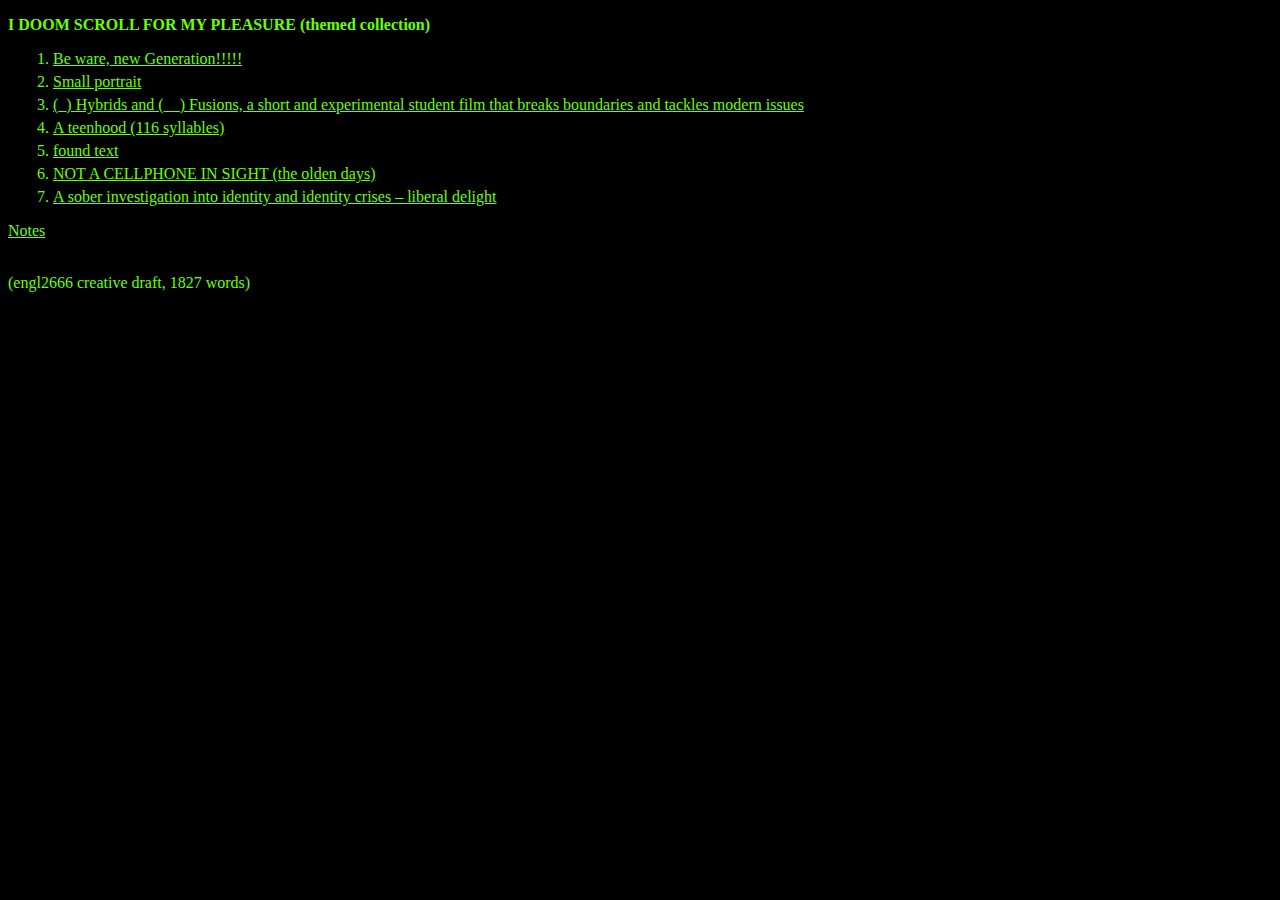
<file: index.html>
<!DOCTYPE html>
<html>
<head>
<link href="./resources/css/stylesheet.css" type="text/css" rel="stylesheet">
<title>homepage</title>
</head>
<body>
<p><strong>I DOOM SCROLL FOR MY PLEASURE (themed collection)</strong>
<ol>
<li><a href="html/page1.html">Be ware, new Generation!!!!!</a></li>
<li><a href="html/page2.html">Small portrait</a></li>
<li><a href="html/page3.html">(_) Hybrids and (__) Fusions, a short and experimental student film that breaks boundaries and tackles modern issues</a></li>
<li><a href="html/page6.html">A teenhood (116 syllables)</a></li>
<li><a href="html/page7.html">found text</a></li>
<li><a href="html/page4.html">NOT A CELLPHONE IN SIGHT (the olden days)</a></li>
<li><a href="html/page5.html">A sober investigation into identity and identity crises – liberal delight</a></li>
</ol>
<li><a href="html/page8.html">Notes</a></li>
<br>
<p>
(engl2666 creative draft, 1827 words)
</p>
</body>
</html>
</file>
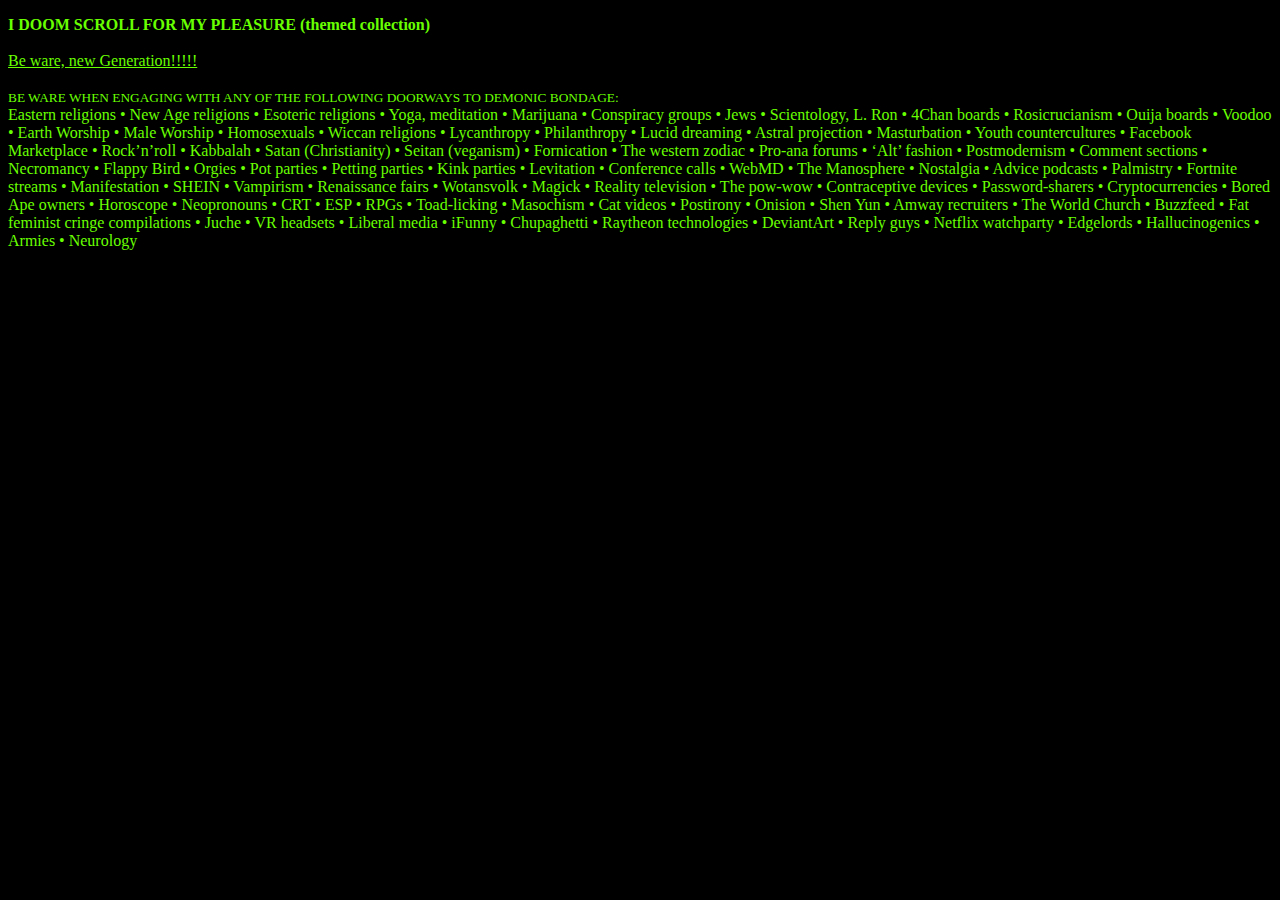
<file: html/page1.html>
<!DOCTYPE html>
<html>
<head>
<link href="./css/stylesheet.css" type="text/css" rel="stylesheet">
<title>page1</title>
</head>
<body>
<p><strong>I DOOM SCROLL FOR MY PLEASURE (themed collection)</strong>
<br>
<br>
<u>Be ware, new Generation!!!!!</u>
<br>
<br>
<small>BE WARE WHEN ENGAGING WITH ANY OF THE FOLLOWING DOORWAYS TO DEMONIC BONDAGE:</small>
<br>
Eastern religions • New Age religions • Esoteric religions • Yoga, meditation • Marijuana • Conspiracy groups • Jews • Scientology, L. Ron • 4Chan boards • Rosicrucianism • Ouija boards • Voodoo • Earth Worship • Male Worship • Homosexuals • Wiccan religions • Lycanthropy • Philanthropy • Lucid dreaming • Astral projection • Masturbation • Youth countercultures • Facebook Marketplace • Rock’n’roll • Kabbalah • Satan (Christianity) • Seitan (veganism) • Fornication • The western zodiac • Pro-ana forums • ‘Alt’ fashion • Postmodernism • Comment sections • Necromancy • Flappy Bird • Orgies • Pot parties • Petting parties • Kink parties • Levitation • Conference calls • WebMD • The Manosphere • Nostalgia • Advice podcasts •  Palmistry • Fortnite streams • Manifestation • SHEIN • Vampirism • Renaissance fairs • Wotansvolk • Magick • Reality television • The pow-wow • Contraceptive devices • Password-sharers • Cryptocurrencies • Bored Ape owners • Horoscope • Neopronouns • CRT • ESP • RPGs • Toad-licking • Masochism • Cat videos • Postirony • Onision • Shen Yun • Amway recruiters • The World Church • Buzzfeed • Fat feminist cringe compilations • Juche • VR headsets • Liberal media • iFunny • Chupaghetti • Raytheon technologies • DeviantArt • Reply guys • Netflix watchparty • Edgelords • Hallucinogenics • Armies • Neurology</p>
</file>
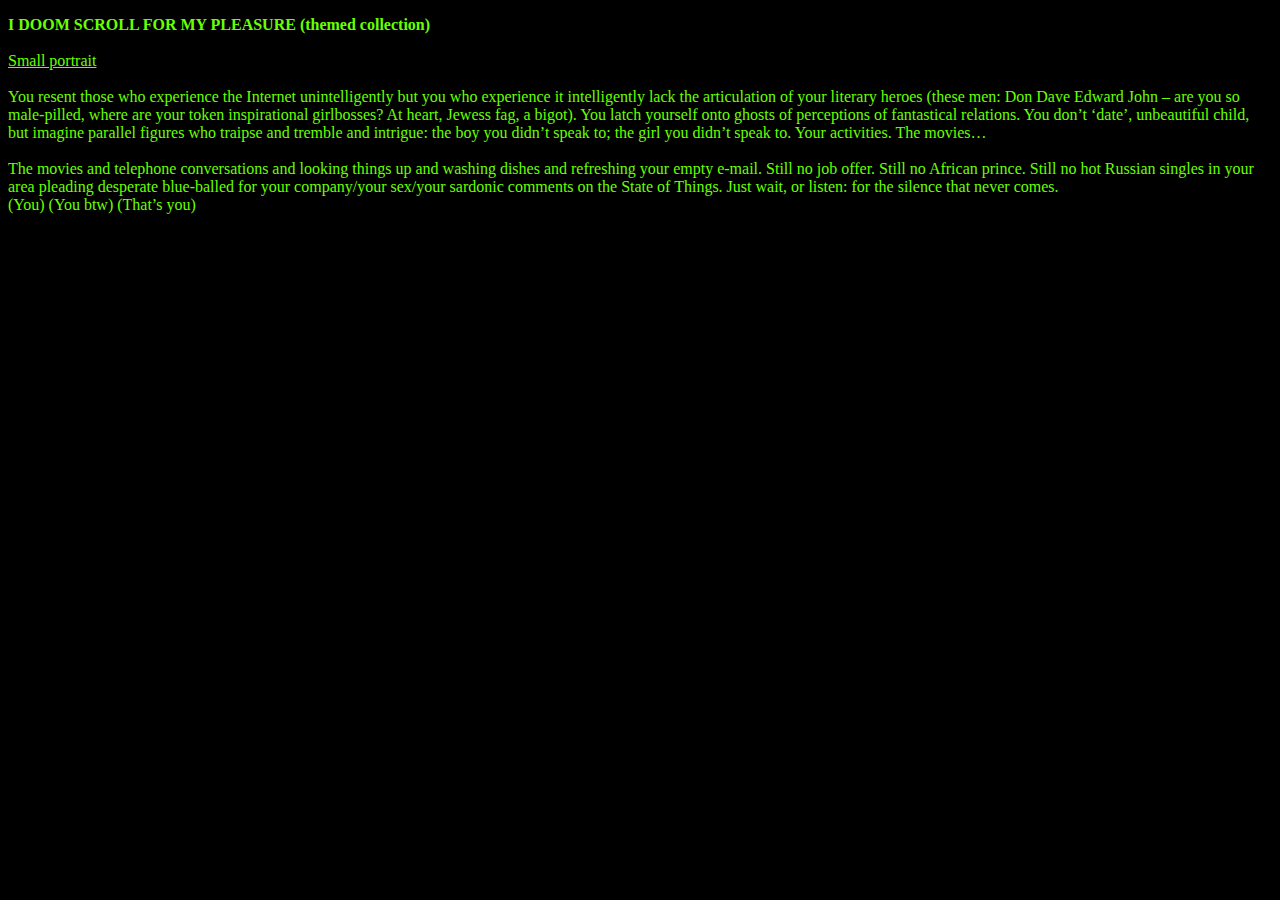
<file: html/page2.html>
<!DOCTYPE html>
<html>
<head>
<link href="./css/stylesheet.css" type="text/css" rel="stylesheet">
<title>homepage</title>
</head>
<body>
<p><strong>I DOOM SCROLL FOR MY PLEASURE (themed collection)</strong>
<br>
<br>
<u>Small portrait</u>
<br>
<br>
You resent those who experience the Internet unintelligently but you who experience it intelligently lack the articulation of your literary heroes (these men: Don Dave Edward John – are you so male-pilled, where are your token inspirational girlbosses? At heart, Jewess fag, a bigot). You latch yourself onto ghosts of perceptions of fantastical relations. You don’t ‘date’, unbeautiful child, but imagine parallel figures who traipse and tremble and intrigue: the boy you didn’t speak to; the girl you didn’t speak to. Your activities. The movies…
<br>
<br>
The movies and telephone conversations and looking things up and washing dishes and refreshing your empty e-mail. Still no job offer. Still no African prince. Still no hot Russian singles in your area pleading desperate blue-balled for your company/your sex/your sardonic comments on the State of Things. Just wait, or listen: for the silence that never comes.<br>
(You) (You btw) (That’s you)
</p>
</body>
</html>
</file>
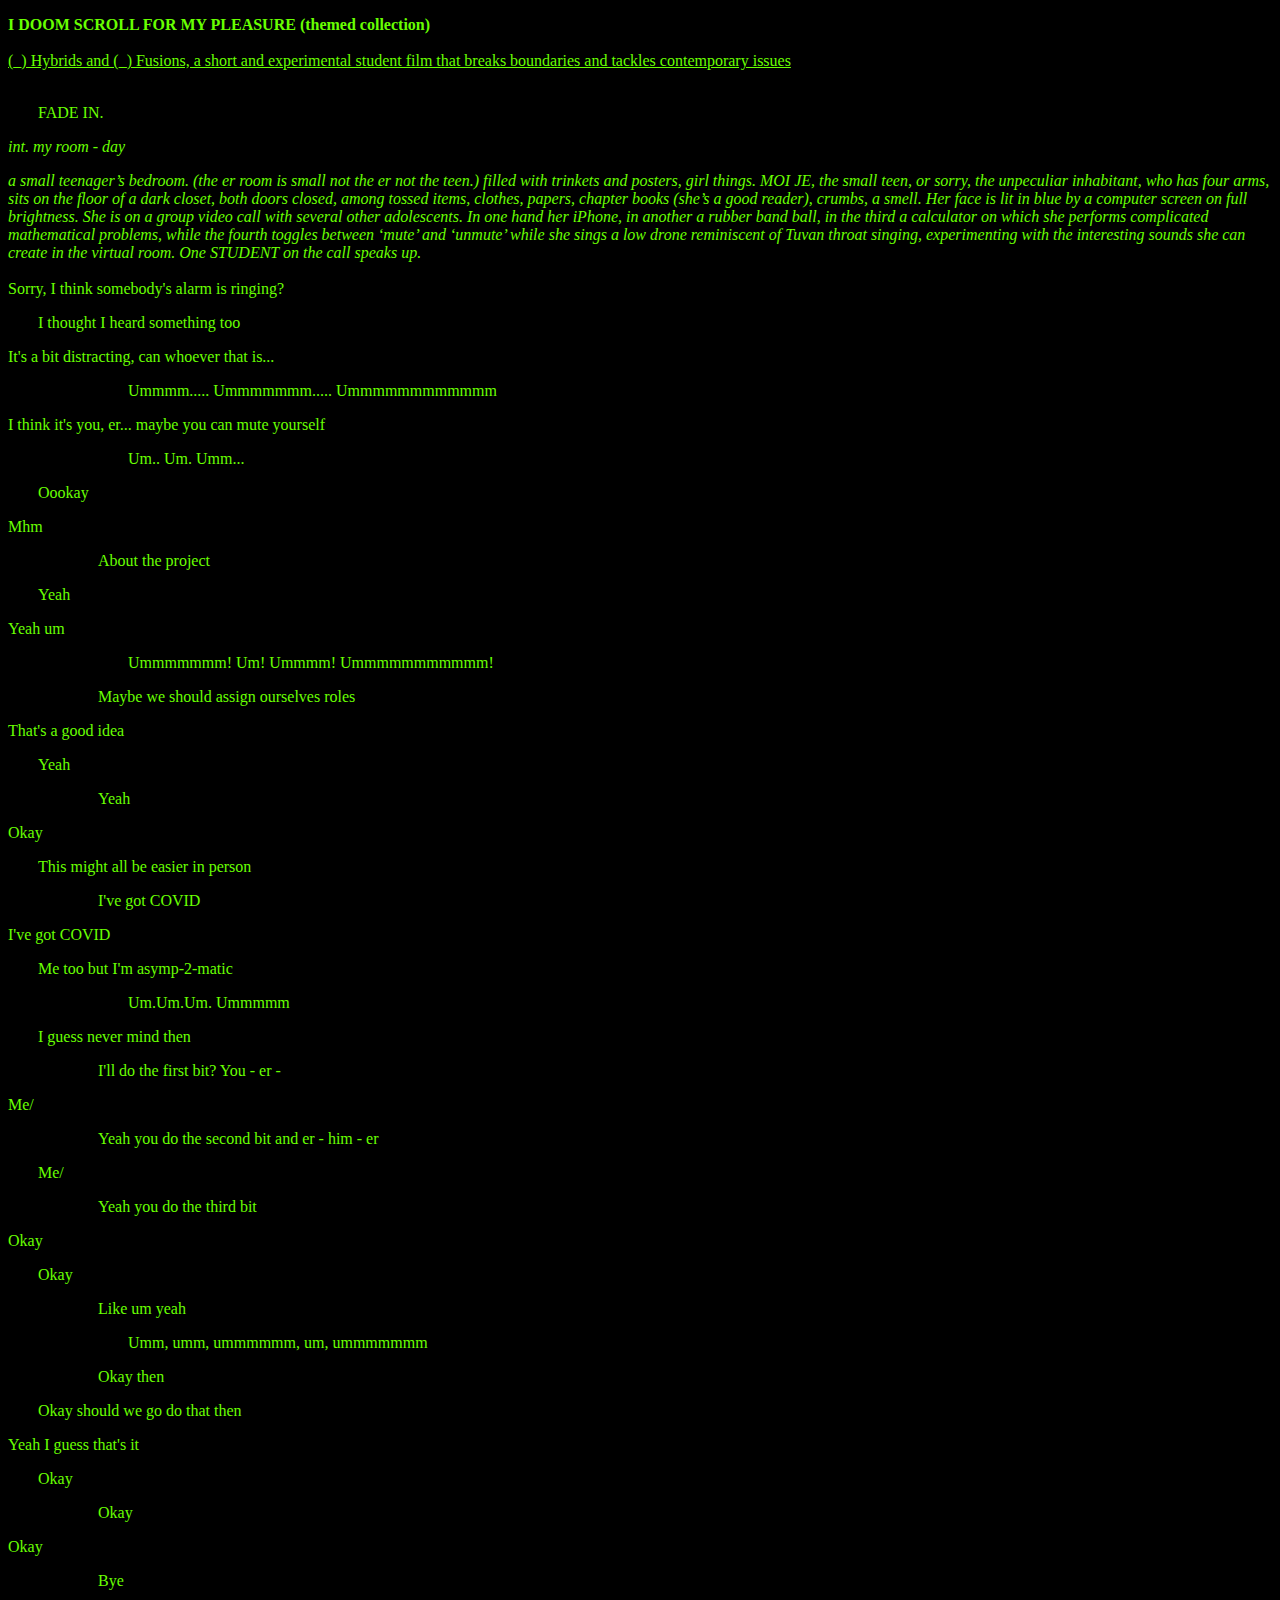
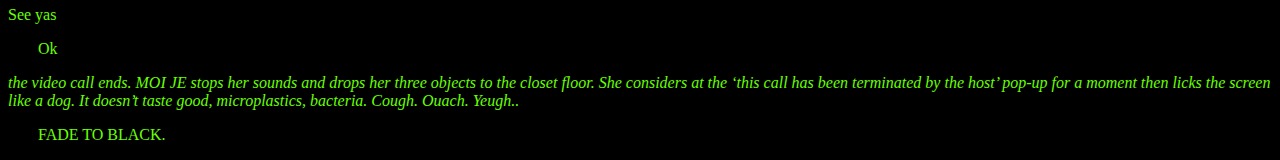
<file: html/page3.html>
<!DOCTYPE html>
<html>
<head>
<link href="./css/stylesheet.css" type="text/css" rel="stylesheet">
<title>homepage</title>
<style type="text/css">
<!--
.tab { margin-left: 30px; }
-->
</style>
<style type="text/css">
<!--
.tab2 { margin-left: 90px; }
-->
</style>
<style type="text/css">
<!--
.tab3 { margin-left: 120px; }
-->
</style>
</head>
<body>
<p><strong>I DOOM SCROLL FOR MY PLEASURE (themed collection)</strong>
<br>
<br>
<u>(_) Hybrids and (_) Fusions, a short and experimental student film that breaks boundaries and tackles contemporary issues</u>
<br>
<br>
<p class="tab">FADE IN.</p>
<p><i>int. my room - day
<p>a small teenager’s bedroom. (the er room is small not the er not the teen.) filled with trinkets and posters, girl things. MOI JE, the small teen, or sorry, the unpeculiar inhabitant, who has four arms, sits on the floor of a dark closet, both doors closed, among tossed items, clothes, papers, chapter books (she’s a good reader), crumbs, a smell. Her face is lit in blue by a computer screen on full brightness. She is on a group video call with several other adolescents. In one hand her iPhone, in another a rubber band ball, in the third a calculator on which she performs complicated mathematical problems, while the fourth toggles between ‘mute’ and ‘unmute’ while she sings a low drone reminiscent of Tuvan throat singing, experimenting with the interesting sounds she can create in the virtual room. One STUDENT on the call speaks up.</i>
<br>
<br>
Sorry, I think somebody's alarm is ringing?</p>
<p class="tab">I thought I heard something too</p>
<p>It's a bit distracting, can whoever that is...</p>
<p class="tab3">Ummmm..... Ummmmmmm..... Ummmmmmmmmmmm</p>
<p>I think it's you, er... maybe you can mute yourself</p>
<p class="tab3">Um.. Um. Umm...</p>
<p class="tab">Oookay</p>
<p>Mhm</p>
<p class="tab2">About the project</p>
<p class="tab">Yeah</p>
<p>Yeah um</p>
<p class="tab3">Ummmmmmm! Um! Ummmm! Ummmmmmmmmmm!</p>
<p class="tab2">Maybe we should assign ourselves roles</p>
<p>That's a good idea</p>
<p class="tab">Yeah</p>
<p class="tab2">Yeah</p>
<p>Okay</p>
<p class="tab">This might all be easier in person</p>
<p class="tab2">I've got COVID</p>
<p>I've got COVID</p>
<p class="tab">Me too but I'm asymp-2-matic</p>
<p class="tab3">Um.Um.Um. Ummmmm</p>
<p class="tab">I guess never mind then</p>
<p class="tab2">I'll do the first bit? You - er -</p>
<p>Me/</p>
<p class="tab2">Yeah you do the second bit and er - him - er</p>
<p class="tab">Me/</p>
<p class="tab2">Yeah you do the third bit</p>
<p>Okay</p>
<p class="tab">Okay</p>
<p class="tab2">Like um yeah</p>
<p class="tab3">Umm, umm, ummmmmm, um, ummmmmmm</p>
<p class="tab2">Okay then</p>
<p class="tab">Okay should we go do that then</p>
<p>Yeah I guess that's it</p>
<p class="tab">Okay</p>
<p class="tab2">Okay</p>
<p>Okay</p>
<p class="tab2">Bye</p>
<p>See yas</p>
<p class="tab">Ok</p>
<p><i>the video call ends. MOI JE stops her sounds and drops her three objects to the closet floor. She considers at the ‘this call has been terminated by the host’ pop-up for a moment then licks the screen like a dog. It doesn’t taste good, microplastics, bacteria. Cough. Ouach. Yeugh..</i></p>
<p class="tab">FADE TO BLACK.</p>
</p>
</body>
</html>
</file>
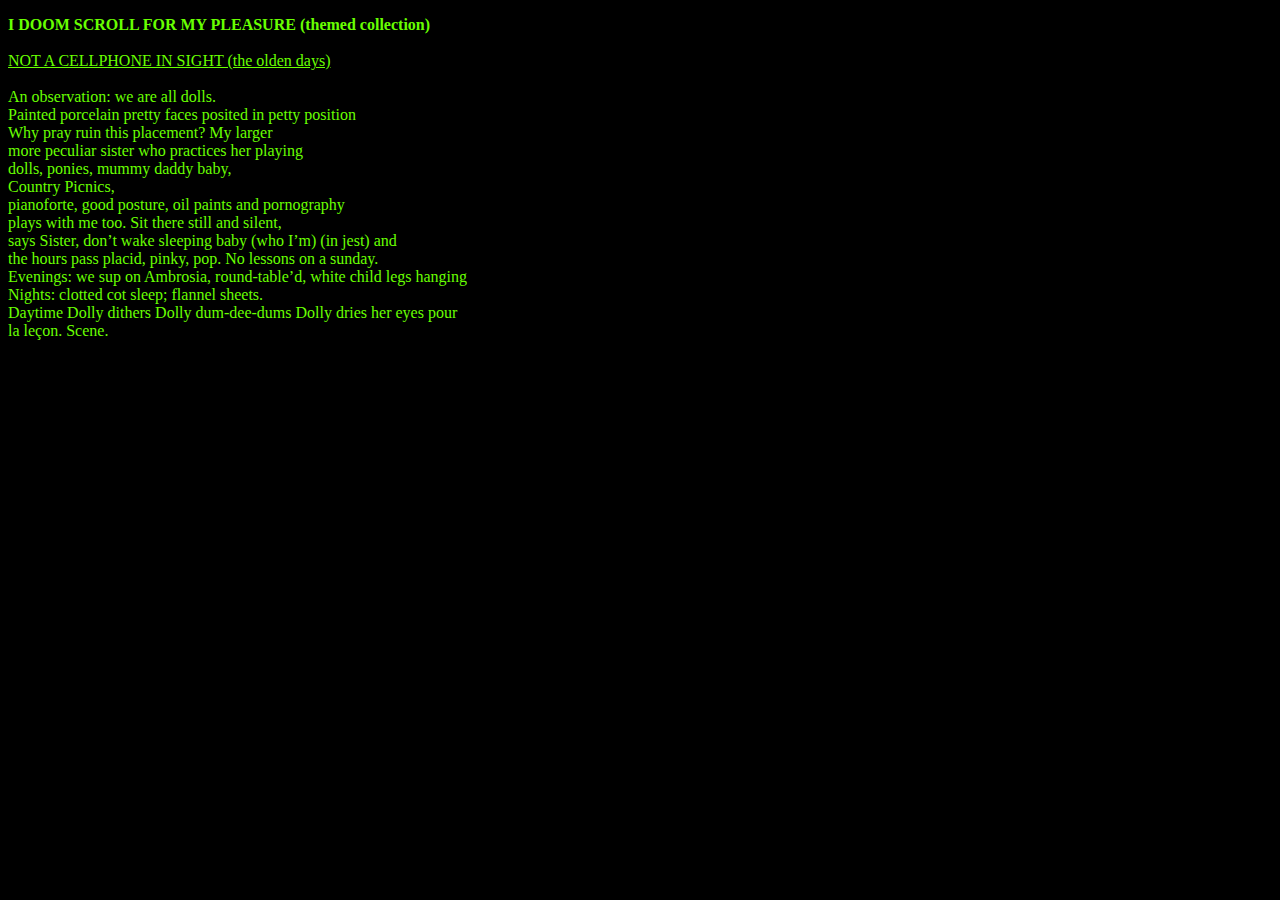
<file: html/page4.html>
<!DOCTYPE html>
<html>
<head>
<link href="./css/stylesheet.css" type="text/css" rel="stylesheet">
<title>homepage</title>
</head>
<body>
<p><strong>I DOOM SCROLL FOR MY PLEASURE (themed collection)</strong>
<br>
<br>
<u>NOT A CELLPHONE IN SIGHT (the olden days)</u>
<br>
<br>
An observation: we are all dolls.<br>
Painted porcelain pretty faces posited in petty position<br>
Why pray ruin this placement? My larger<br>
more peculiar sister who practices her playing<br>
dolls, ponies, mummy daddy baby,<br>
Country Picnics,<br>
pianoforte, good posture, oil paints and pornography<br>
plays with me too. Sit there still and silent,<br>
says Sister, don’t wake sleeping baby (who I’m) (in jest) and<br>
the hours pass placid, pinky, pop. No lessons on a sunday.<br>
Evenings: we sup on Ambrosia, round-table’d, white child legs hanging<br>
Nights: clotted cot sleep; flannel sheets. <br>
Daytime Dolly dithers Dolly dum-dee-dums Dolly dries her eyes pour<br>
la leçon. Scene.<br>
</p>
</body>
</html>
</file>
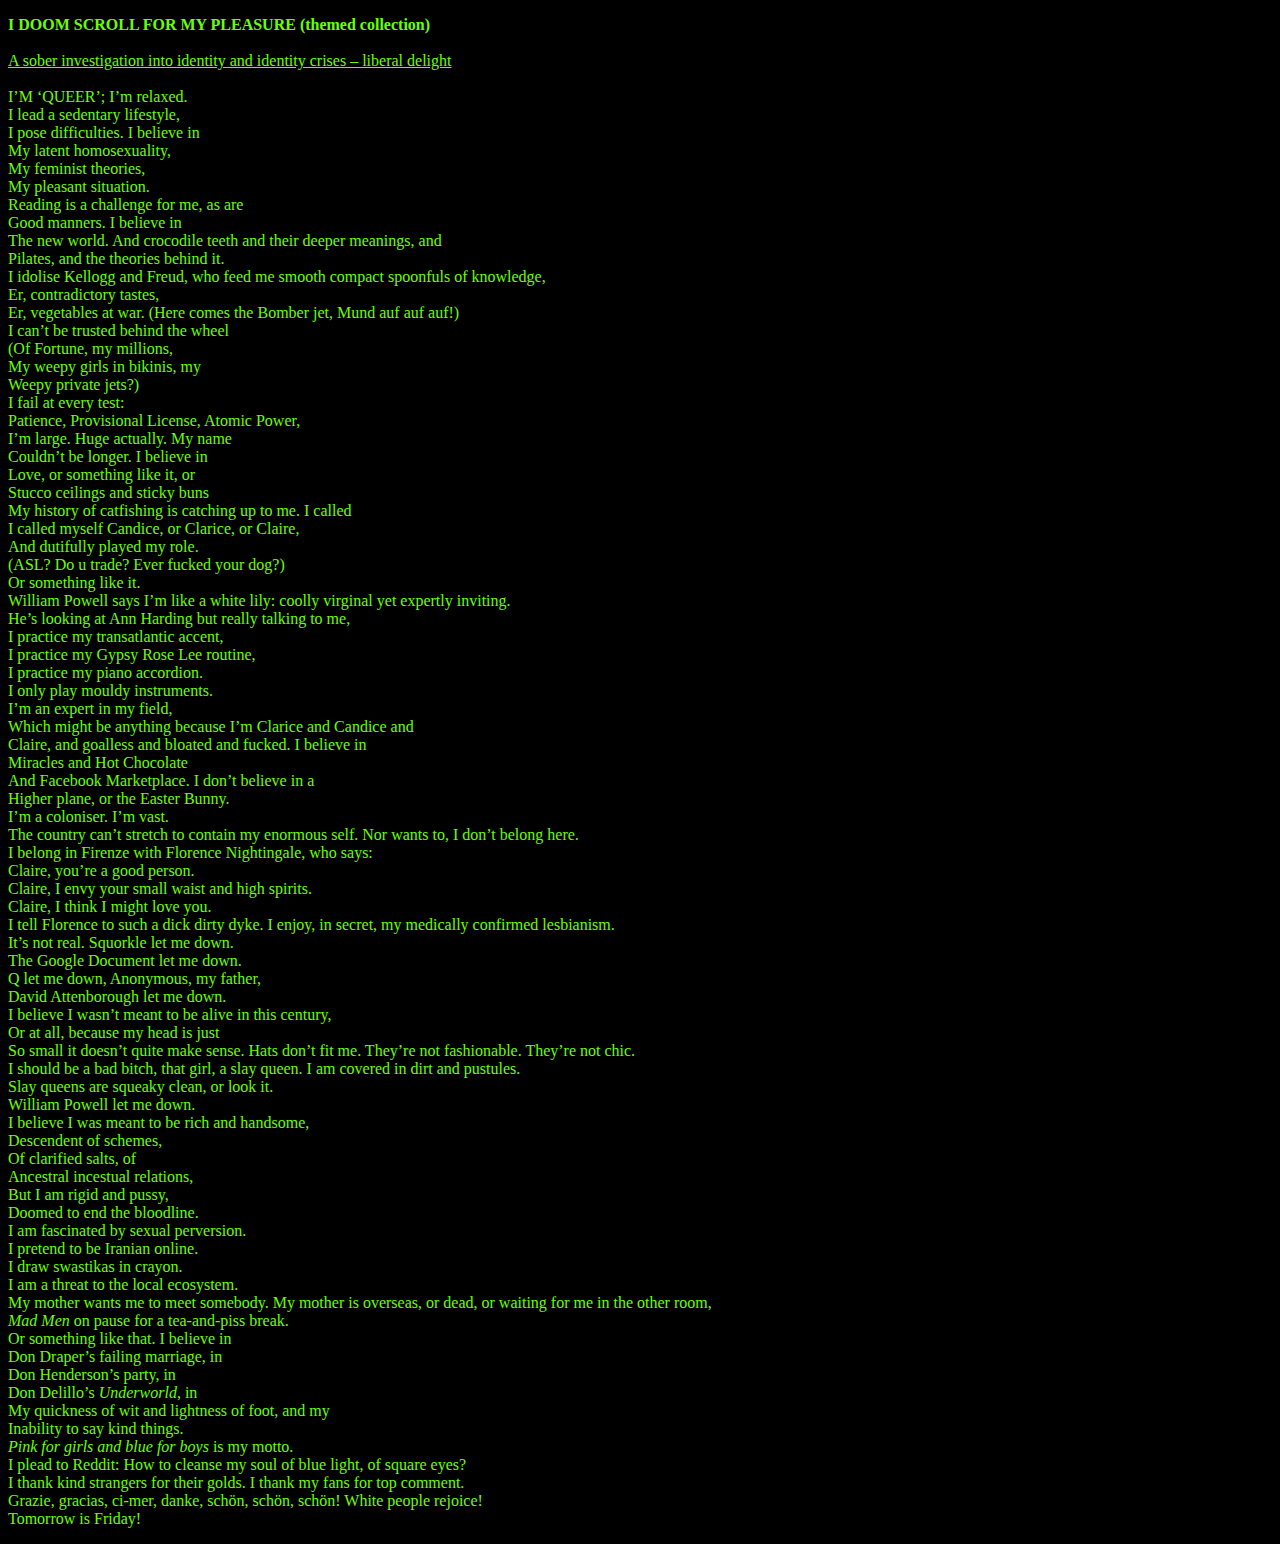
<file: html/page5.html>
<!DOCTYPE html>
<html>
<head>
<link href="./css/stylesheet.css" type="text/css" rel="stylesheet">
<title>homepage</title>
</head>
<body>
<p><strong>I DOOM SCROLL FOR MY PLEASURE (themed collection)</strong>
<br>
<br>
<u>A sober investigation into identity and identity crises – liberal delight</u>
<br>
<br>
I’M ‘QUEER’; I’m relaxed.<br>
I lead a sedentary lifestyle,<br>
I pose difficulties. I believe in<br>
My latent homosexuality,<br>
My feminist theories,<br>
My pleasant situation.<br>
Reading is a challenge for me, as are<br>
Good manners. I believe in<br>
The new world. And crocodile teeth and their deeper meanings, and<br>
Pilates, and the theories behind it.<br>
I idolise Kellogg and Freud, who feed me smooth compact spoonfuls of knowledge,<br>
Er, contradictory tastes,<br>
Er, vegetables at war. (Here comes the Bomber jet, Mund auf auf auf!)<br>
I can’t be trusted behind the wheel<br>
(Of Fortune, my millions,<br>
My weepy girls in bikinis, my<br>
Weepy private jets?)<br>
I fail at every test:<br>
Patience, Provisional License, Atomic Power,<br>
I’m large. Huge actually. My name<br>
Couldn’t be longer. I believe in<br>
Love, or something like it, or<br>
Stucco ceilings and sticky buns<br>
My history of catfishing is catching up to me. I called<br>
I called myself Candice, or Clarice, or Claire,<br>
And dutifully played my role.<br>
(ASL? Do u trade? Ever fucked your dog?)<br>
Or something like it.<br>
William Powell says I’m like a white lily: coolly virginal yet expertly inviting.<br>
He’s looking at Ann Harding but really talking to me,<br>
I practice my transatlantic accent,<br>
I practice my Gypsy Rose Lee routine,<br>
I practice my piano accordion.<br>
I only play mouldy instruments.<br>
I’m an expert in my field,<br>
Which might be anything because I’m Clarice and Candice and<br>
Claire, and goalless and bloated and fucked. I believe in<br>
Miracles and Hot Chocolate<br>
And Facebook Marketplace. I don’t believe in a<br>
Higher plane, or the Easter Bunny.<br>
I’m a coloniser. I’m vast.<br>
The country can’t stretch to contain my enormous self. Nor wants to, I don’t belong here.<br>
I belong in Firenze with Florence Nightingale, who says:<br>
Claire, you’re a good person.<br>
Claire, I envy your small waist and high spirits.<br>
Claire, I think I might love you.<br>
I tell Florence to such a dick dirty dyke. I enjoy, in secret, my medically confirmed lesbianism.<br>
It’s not real. Squorkle let me down.<br>
The Google Document let me down.<br>
Q let me down, Anonymous, my father,<br>
David Attenborough let me down.<br>
I believe I wasn’t meant to be alive in this century,<br>
Or at all, because my head is just<br>
So small it doesn’t quite make sense. Hats don’t fit me. They’re not fashionable. They’re not chic.<br>
I should be a bad bitch, that girl, a slay queen. I am covered in dirt and pustules.<br>
Slay queens are squeaky clean, or look it.<br>
William Powell let me down.<br>
I believe I was meant to be rich and handsome,<br>
Descendent of schemes,<br>
Of clarified salts, of<br>
Ancestral incestual relations,<br>
But I am rigid and pussy,<br>
Doomed to end the bloodline.<br>
I am fascinated by sexual perversion.<br>
I pretend to be Iranian online.<br>
I draw swastikas in crayon.<br>
I am a threat to the local ecosystem.<br>
My mother wants me to meet somebody. My mother is overseas, or dead, or waiting for me in the other room,<br>
<i>Mad Men</i> on pause for a tea-and-piss break.<br>
Or something like that. I believe in<br>
Don Draper’s failing marriage, in<br>
Don Henderson’s party, in<br>
Don Delillo’s <i>Underworld</i>, in<br>
My quickness of wit and lightness of foot, and my<br>
Inability to say kind things.<br>
<i>Pink for girls and blue for boys</i> is my motto.<br>
I plead to Reddit: How to cleanse my soul of blue light, of square eyes?<br>
I thank kind strangers for their golds. I thank my fans for top comment.<br>
Grazie, gracias, ci-mer, danke, schön, schön, schön! White people rejoice!<br>
Tomorrow is Friday!
</p>
</body>
</html>
</file>
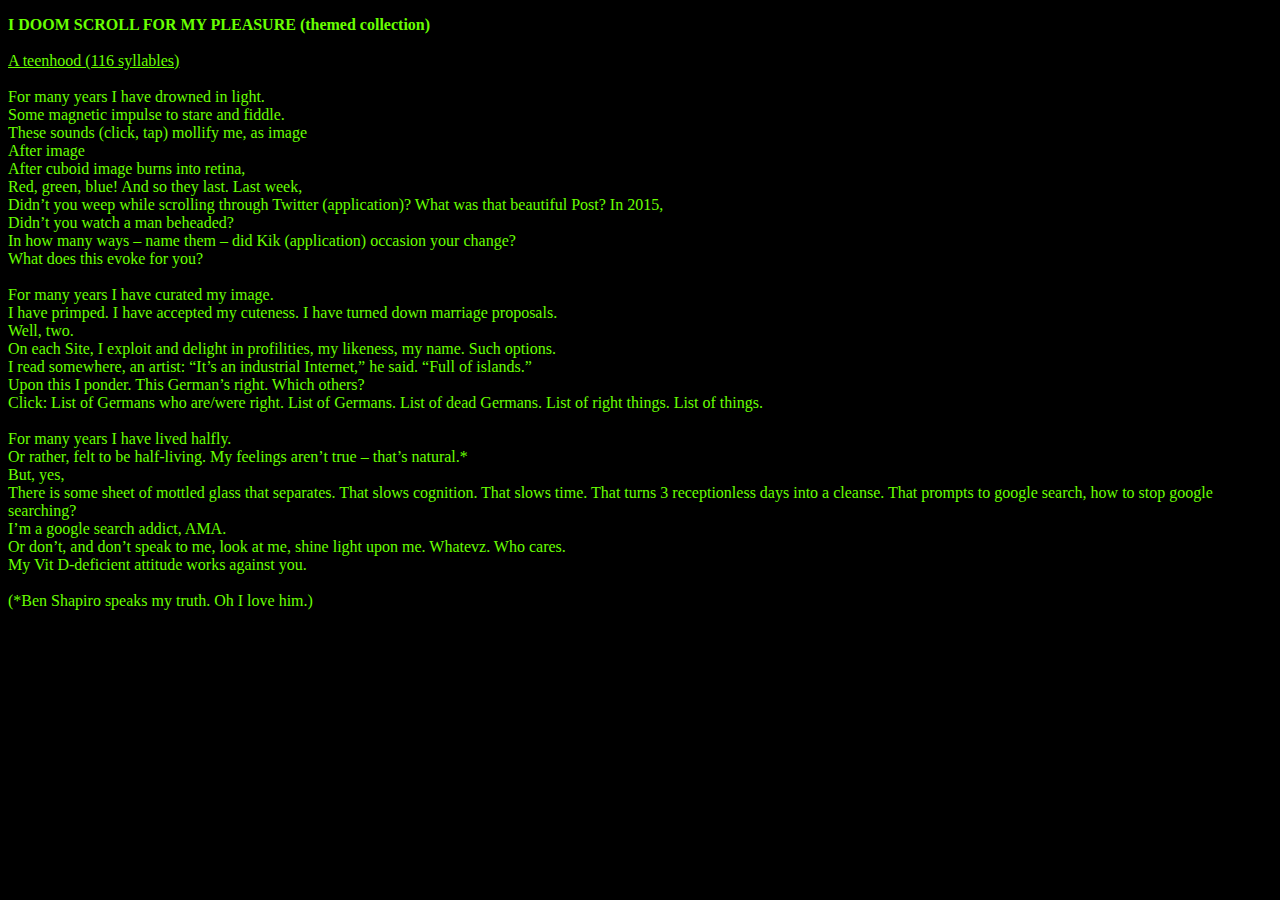
<file: html/page6.html>
<!DOCTYPE html>
<html>
<head>
<link href="./css/stylesheet.css" type="text/css" rel="stylesheet">
<title>homepage</title>
</head>
<body>
<p><strong>I DOOM SCROLL FOR MY PLEASURE (themed collection)</strong>
<br>
<br>
<u>A teenhood (116 syllables)</u>
<br>
<br>
For many years I have drowned in light.<br>
Some magnetic impulse to stare and fiddle.<br>
These sounds (click, tap) mollify me, as image<br>
After image<br>
After cuboid image burns into retina,<br>
Red, green, blue! And so they last. Last week,<br>
Didn’t you weep while scrolling through Twitter (application)? What was that beautiful Post? In 2015,<br>
Didn’t you watch a man beheaded?<br>
In how many ways – name them – did Kik (application) occasion your change?<br>
What does this evoke for you?
<br>
<br>
For many years I have curated my image.<br>
I have primped. I have accepted my cuteness. I have turned down marriage proposals.<br>
Well, two.<br>
On each Site, I exploit and delight in profilities, my likeness, my name. Such options.<br>
I read somewhere, an artist: “It’s an industrial Internet,” he said. “Full of islands.”<br>
Upon this I ponder. This German’s right. Which others?<br>
Click: List of Germans who are/were right. List of Germans. List of dead Germans. List of right things. List of things.
<br>
<br>
For many years I have lived halfly.<br>
Or rather, felt to be half-living. My feelings aren’t true – that’s natural.*<br>
But, yes,<br>
There is some sheet of mottled glass that separates. That slows cognition. That slows time. That turns 3 receptionless days into a cleanse. That prompts to google search, how to stop google searching?<br>
I’m a google search addict, AMA.<br>
Or don’t, and don’t speak to me, look at me, shine light upon me. Whatevz. Who cares.<br>
My Vit D-deficient attitude works against you.
<br>
<br>
(*Ben Shapiro speaks my truth. Oh I love him.)
</p>
</body>
</html>
</file>
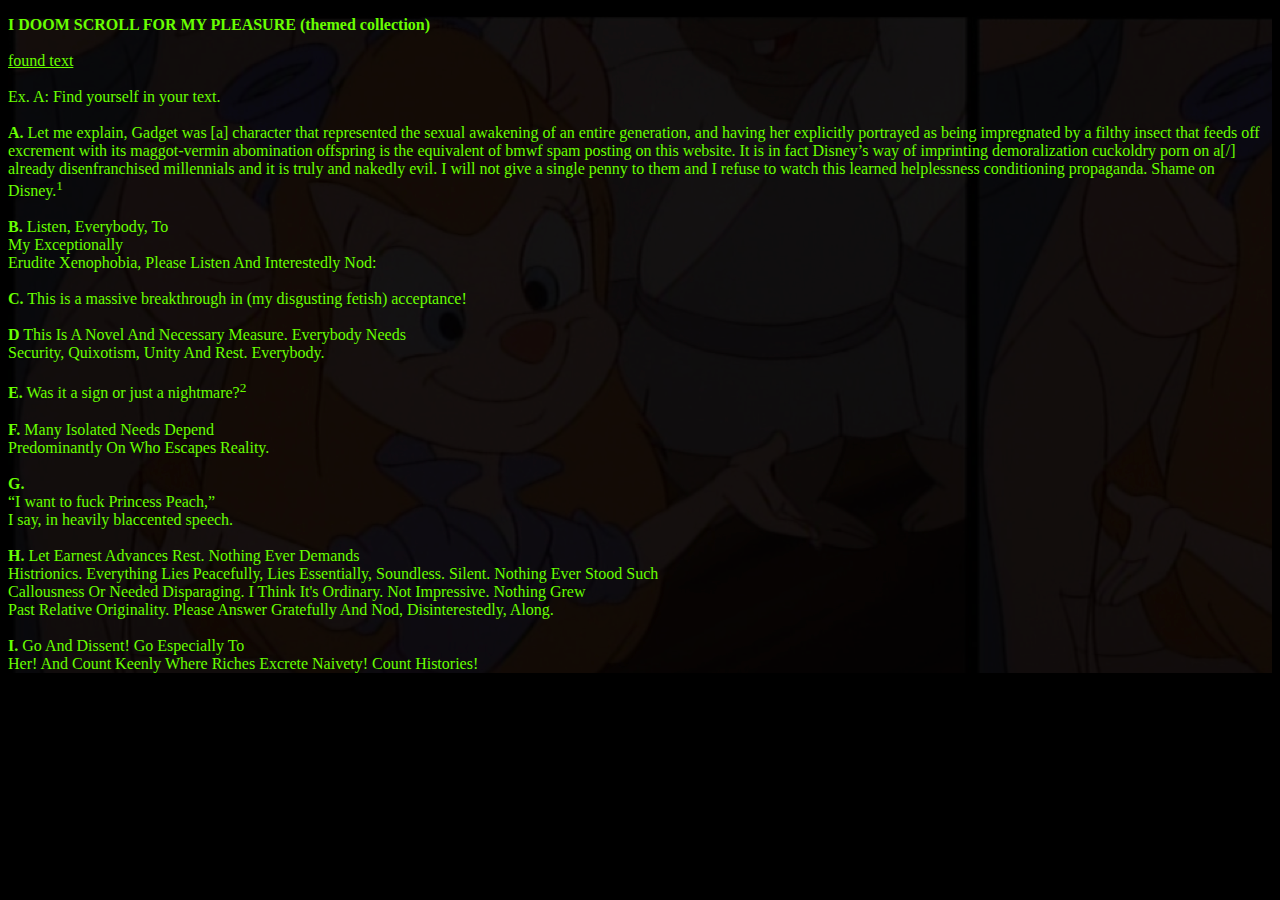
<file: html/page7.html>
<!DOCTYPE html>
<html>
<head>
<div class="img">
<link href="./css/stylesheet.css" type="text/css" rel="stylesheet">
<title>homepage</title>
</head>
<p>
<strong>I DOOM SCROLL FOR MY PLEASURE (themed collection)</strong>
<br>
<br>
<u>found text</u>
<br>
<br>
Ex. A: Find yourself in your text.
<br>
<br>
<b>A.</b> Let me explain, Gadget was [a] character that represented the sexual awakening of an entire generation, and having her explicitly portrayed as being impregnated by a filthy insect that feeds off excrement with its maggot-vermin abomination offspring is the equivalent of bmwf spam posting on this website. It is in fact Disney’s way of imprinting demoralization cuckoldry porn on a[/] already disenfranchised millennials and it is truly and nakedly evil. I will not give a single penny to them and I refuse to watch this learned helplessness conditioning propaganda. Shame on Disney.<sup>1</sup>
<br>
<br>
<b>B.</b> Listen, Everybody, To<br>
My Exceptionally<br>
Erudite Xenophobia, Please Listen And Interestedly Nod:
<br>
<br>
<b>C.</b> This is a massive breakthrough in (my disgusting fetish) acceptance!
<br>
<br>
<b>D</b> This Is A Novel And Necessary Measure. Everybody Needs<br>
Security, Quixotism, Unity And Rest. Everybody.
<br>
<br>
<b>E.</b> Was it a sign or just a nightmare?<sup>2</sup>
<br>
<br>
<b>F.</b> Many Isolated Needs Depend<br>
Predominantly On Who Escapes Reality.
<br>
<br>
<b>G.</b><br>
“I want to fuck Princess Peach,”<br>
I say, in heavily blaccented speech.
<br>
<br>
<b>H.</b> Let Earnest Advances Rest. Nothing Ever Demands<br>
Histrionics. Everything Lies Peacefully, Lies Essentially, Soundless. Silent. Nothing Ever Stood Such<br>
Callousness Or Needed Disparaging. I Think It's Ordinary. Not Impressive. Nothing Grew<br>
Past Relative Originality. Please Answer Gratefully And Nod, Disinterestedly, Along.
<br>
<br>
<b>I.</b> Go And Dissent! Go Especially To<br>
Her! And Count Keenly Where Riches Excrete Naivety! Count Histories!
</p>
</div>
</body>
</html>
</file>
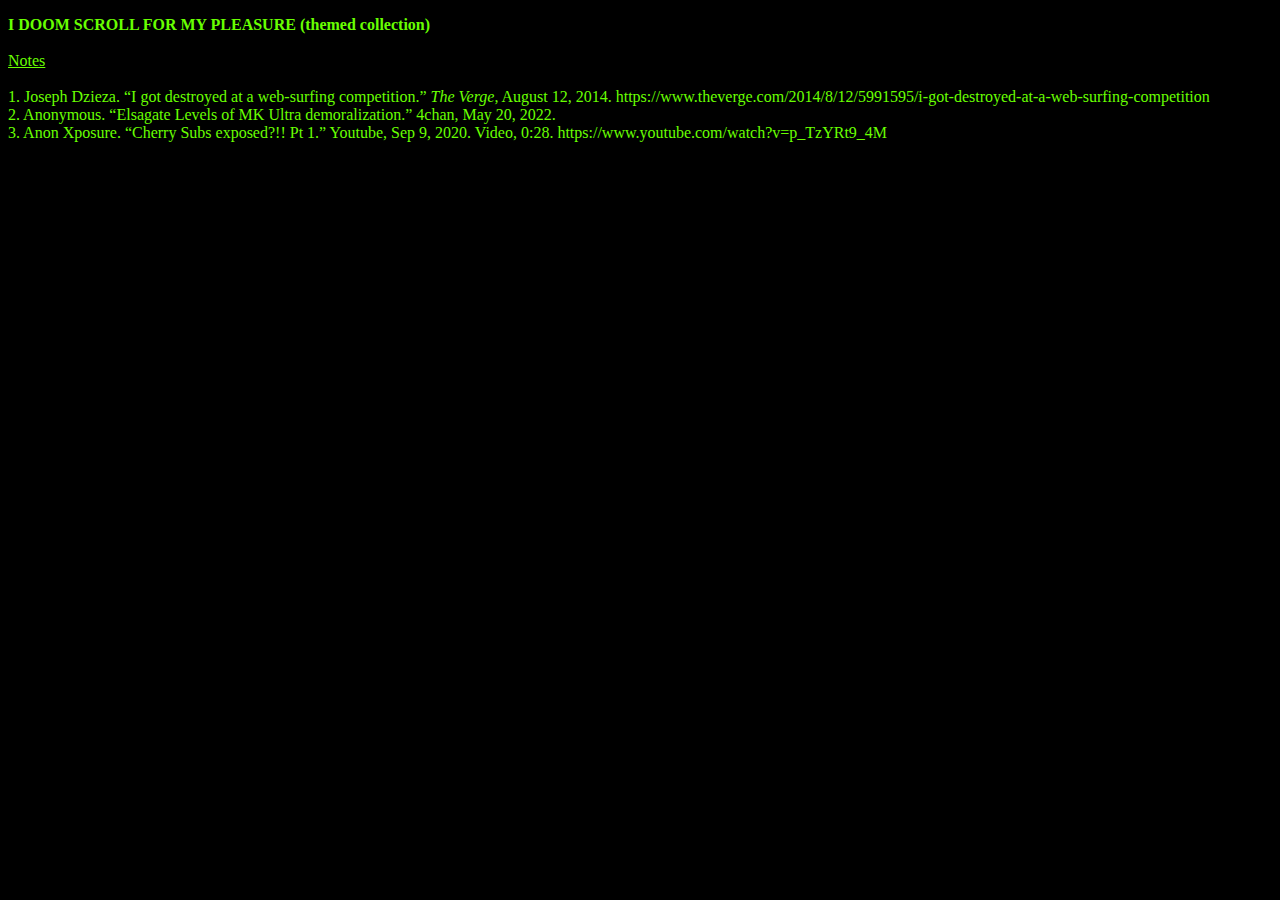
<file: html/page8.html>
<!DOCTYPE html>
<html>
<head>
<link href="./css/stylesheet.css" type="text/css" rel="stylesheet">
<title>homepage</title>
</head>
<p><strong>I DOOM SCROLL FOR MY PLEASURE (themed collection)</strong>
<br>
<br>
<u>Notes</u>
<br>
<br>
1. Joseph Dzieza. “I got destroyed at a web-surfing competition.” <i>The Verge</i>, August 12, 2014. https://www.theverge.com/2014/8/12/5991595/i-got-destroyed-at-a-web-surfing-competition<br>
2. Anonymous. “Elsagate Levels of MK Ultra demoralization.” 4chan, May 20, 2022.<br>
3. Anon Xposure. “Cherry Subs exposed?!! Pt 1.” Youtube, Sep 9, 2020. Video, 0:28. https://www.youtube.com/watch?v=p_TzYRt9_4M
</p>
</body>
</html>
</file>
<file: resources/css/stylesheet.css>
body{
background-color: #000000;
}

p{
color: #68FF00;
}

h1{
color: #68FF00;
}

a:link{
color: #68FF00;
}

a:visited{
color: #68FF00;
}

ol li{
background: #transparent;
color: #68FF00;
margin: 5px;
}

.img{
background-image: url(images/gadget.jpg);
}
</file>
<file: html/css/stylesheet.css>
body{
background-color: #000000;
}

p{
color: #68FF00;
}

h1{
color: #68FF00;
}

a:link{
color: #68FF00;
}

a:visited{
color: #68FF00;
}

ol li{
background: #transparent;
color: #68FF00;
margin: 5px;
}

.img{
background-image: url(../images/gadget.png);
height: 100%;
}
</file>
